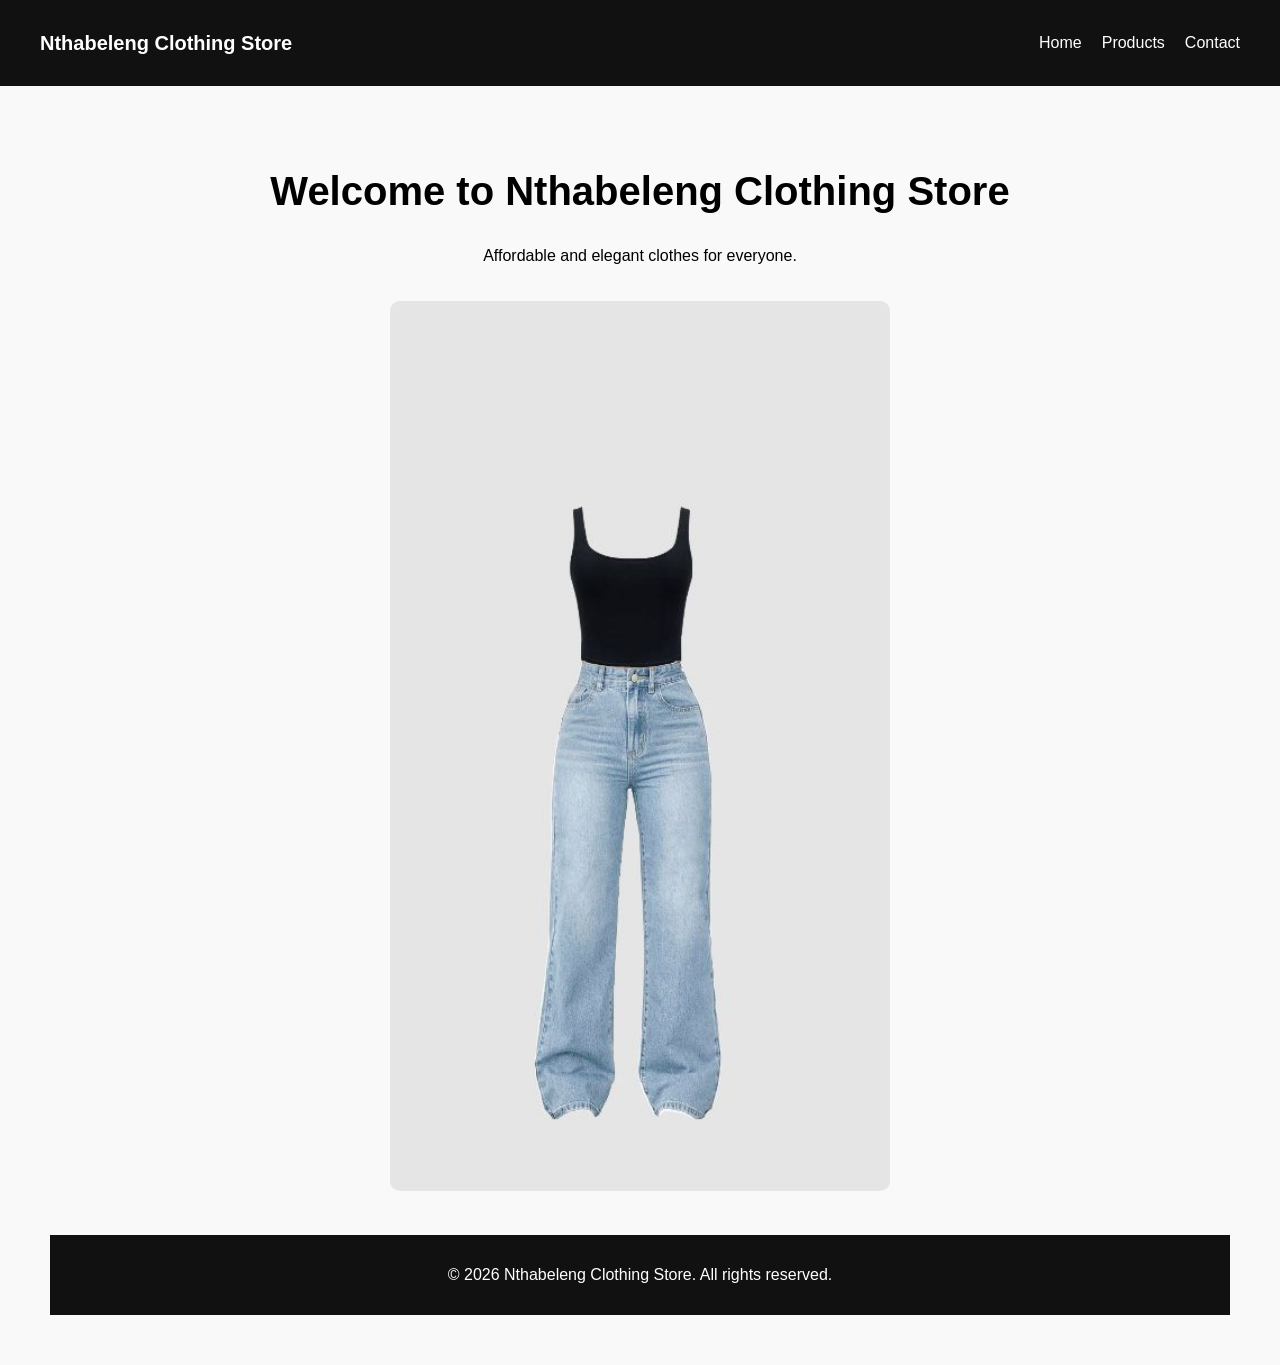
<file: index.html>
<!DOCTYPE html>
<html>

    <head>
        <title>Nthabeleng Clothing Store</title>
        <link rel="stylesheet" href="style.css">

        <meta name="viewport" content="width=device-width, initial-scale=1.0">

    </head>

    <body>
        <nav>
            <div class="logo">Nthabeleng Clothing Store</div>
            <ul>
                <li><a href="index.html">Home</a></li>
                <li><a href="products.html">Products</a></li>
                <li><a href="contact.html">Contact</a></li>
            </ul>
        </nav>

        <section class="hero">
            <h1>Welcome to Nthabeleng Clothing Store</h1>
            <p>Affordable and elegant clothes for everyone.</p>
            <img src="Home-Picture.jpg" width="500"
        </section>

        <footer>
            <p>&copy; 2026 Nthabeleng Clothing Store. All rights reserved.</p>
        </footer>
        
    </body>

</html>
</file>
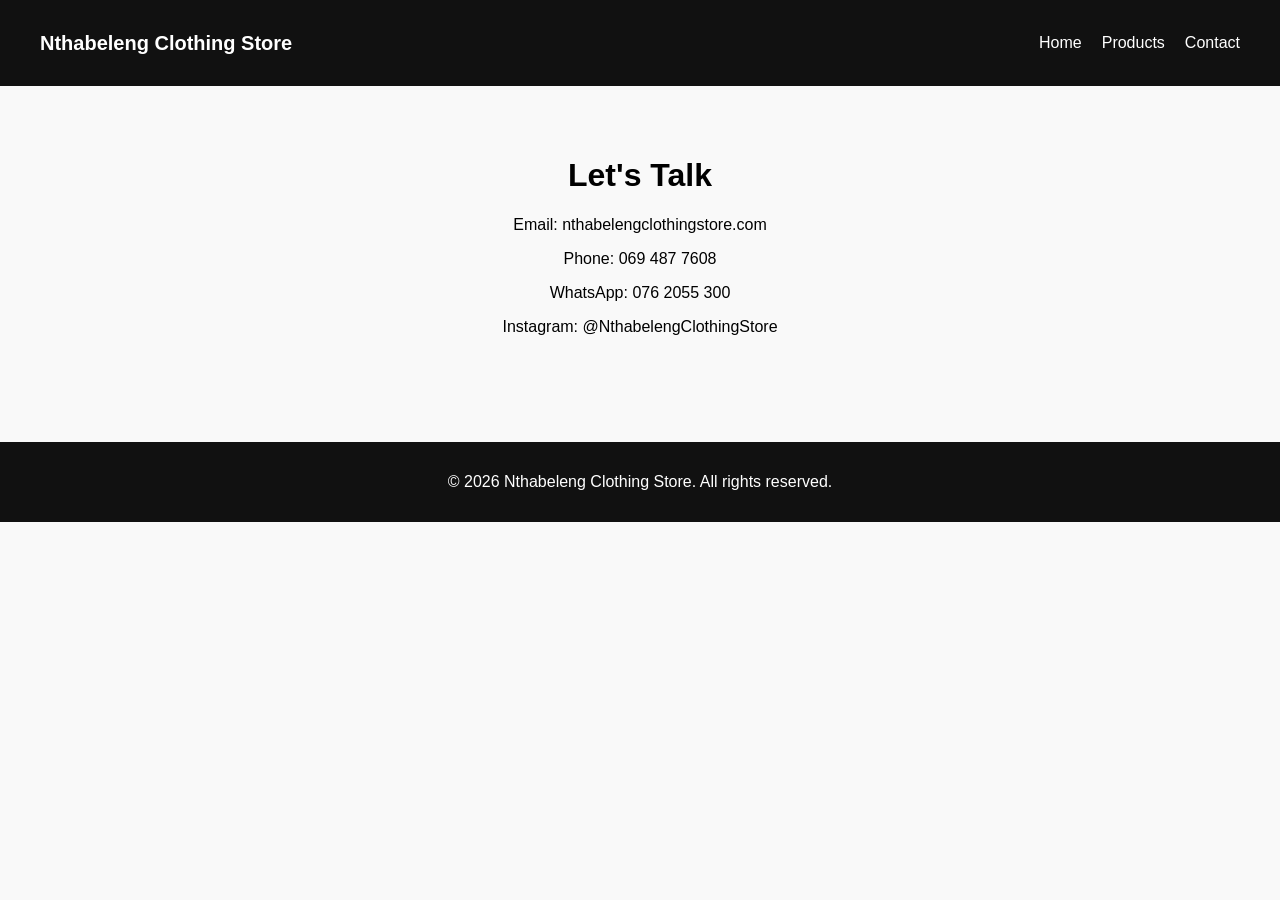
<file: contact.html>
<!DOCTYPE html>
<html>

    <head>
        <title>Contact Us</title>
        <link rel="stylesheet" href="style.css">

        <meta name="viewport" content="width=device-width, initial-scale=1.0">

    </head>

    <body>
        <nav>
            <div class="logo">Nthabeleng Clothing Store</div>

            <ul>
                <li><a href="index.html">Home</a></li>
                <li><a href="products.html">Products</a></li>
                <li><a href="contact.html">Contact</a></li>
            </ul>
        </nav>

        <div class="contact">
        <h1>Let's Talk</h1>

        <p>Email: nthabelengclothingstore.com</p>
        <p>Phone: 069 487 7608</p>
        <p>WhatsApp: 076 2055 300</p>
        <p>Instagram: @NthabelengClothingStore</p>

        </div>

        <footer>
            <p>&copy; 2026 Nthabeleng Clothing Store. All rights reserved.</p>

    </body>

</html>
</file>
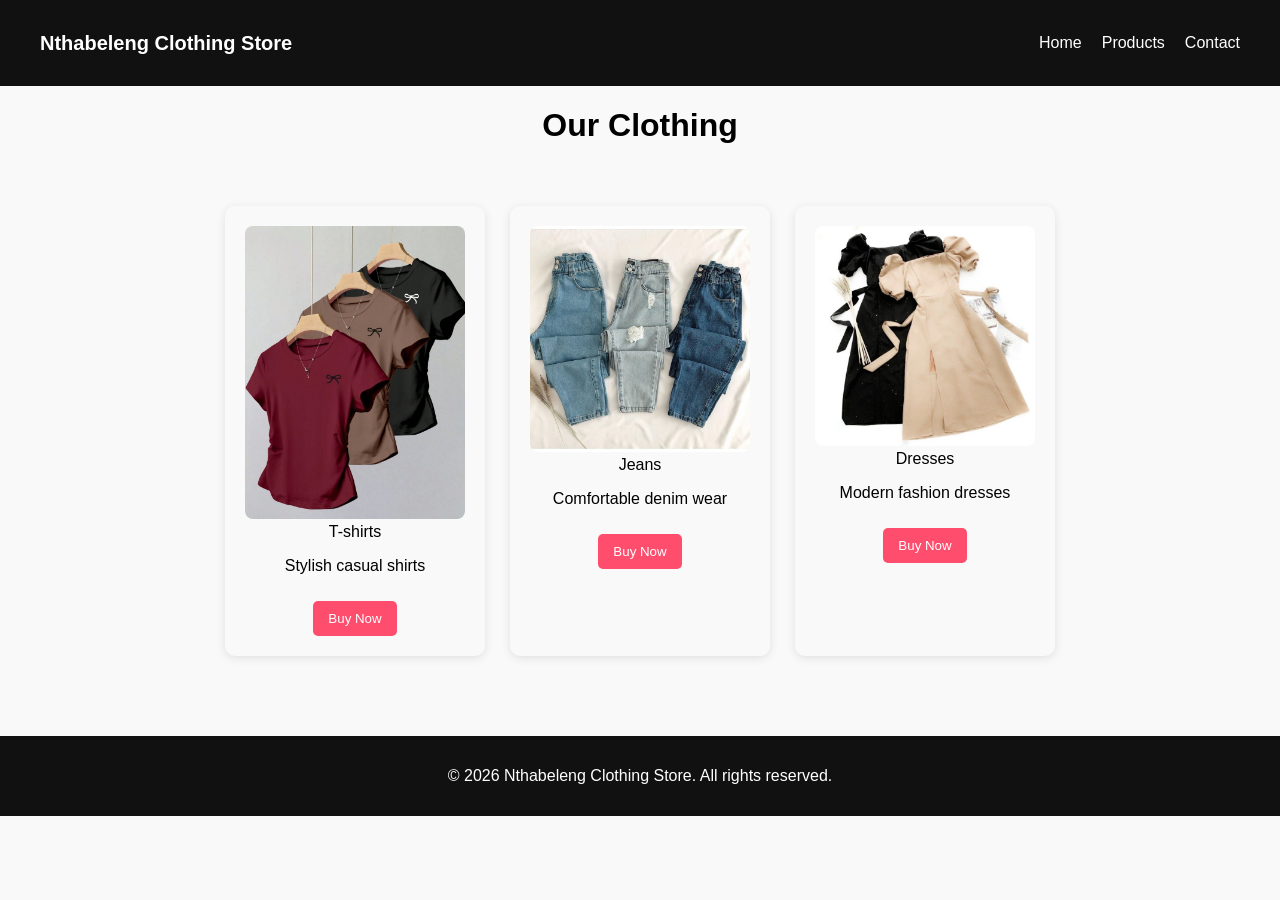
<file: products.html>
<!DOCTYPE html>
<html>

    <head>
        <title>Products</title>
        <link rel="stylesheet" href="style.css">

        <meta name="viewport" content="width=device-width, initial-scale=1.0">
        
    </head>

    <body>
        <nav>
            <div class="logo">Nthabeleng Clothing Store</div>

            <ul>
                <li><a href="index.html">Home</a></li>
                <li><a href="products.html">Products</a></li>
                <li><a href="contact.html">Contact</a></li>
            </ul>
        </nav>
        
        <h1 style="text-align:center;">Our Clothing</h1>

        <div class="products">

            <div class="card"> 
            <img src="t-shirt.jpg" width="180"
            <h3>T-shirts</h3>
            <p>Stylish casual shirts</p>

            <button>Buy Now</button>

            </div>
            
            <div class="card">
            <img src="Jeans.jpg" width="180"
            <h3>Jeans</h3>
            <p>Comfortable denim wear</p>

            <button>Buy Now</button>

            </div>

            <div class="card"> 
            <img src="Dresses.jpg" width="180"
            <h3>Dresses</h3>
            <p>Modern fashion dresses</p>

            <button>Buy Now</button>
            
            </div>

        </div>

        <footer>
            <p>&copy; 2026 Nthabeleng Clothing Store. All rights reserved.</p>
        </footer>

    </body>
</html>
</file>
<file: style.css>
body {
    font-family: Arial, Helvetica, sans-serif;
    margin: 0;
    background: #f9f9f9
}
 
/* Navigation bar */

nav {
    display: flex;
    justify-content: space-between;
    align-items: center;
    background: #111;
    padding: 18px 40px;
}

nav .logo {
    color: white;
    font-size: 20px;
    font-weight: bold;
}

nav ul {
    list-style: none;
    display: flex;
}

nav ul li {
    margin-left: 20px
}

nav ul li a {
    color: white;
    text-decoration: none;
}

nav ul li a:hover {
    color: #ff4d6d;
}

/* Hero */

.hero {
    text-align: center;
    padding: 50px;
}

.hero h1 {
    font-size: 40px;
}

.hero img {
    margin-top: 20px;
    border-radius: 10px;
}

/* Products */

.title {
    text-align: center;
    margin-top: 20px;
}

.products {
    display: flex;
    flex-wrap: wrap;
    justify-content: center;
    gap: 25px;
    padding: 40px;
}

.card {
    background: 1px solid #ddd;
    padding: 20px;
    width: 220px;
    text-align: center;
    border-radius: 10px;
    box-shadow: 0 2px 10px rgba(0,0,0,0.1);
}

.card img {
    width: 100%;
    border-radius: 8px;
}

button {
    background: #ff4d6d;
    color: white;
    border: none;
    padding: 10px 15px;
    margin-top: 10px;
    cursor: pointer;
    border-radius: 5px;
}

button:hover {
    background: #e63e5c;
}

/* Contact */

.contact {
    text-align: center;
    padding: 50px;
}

/* Mobile Responsive */

@media (max-width: 768px) {

.products {
    flex-direction: column;
    align-items: center
}

nav {
    flex-direction: column;
}

nav ul {
    flex-direction: column;
    padding: 0;
}

nav ul li {
    margin: 10px 0;
}

}

footer {
    text-align: center;
    padding: 15px;
    background: #111;
    color: white;
    margin-top: 40px;
}
</file>
